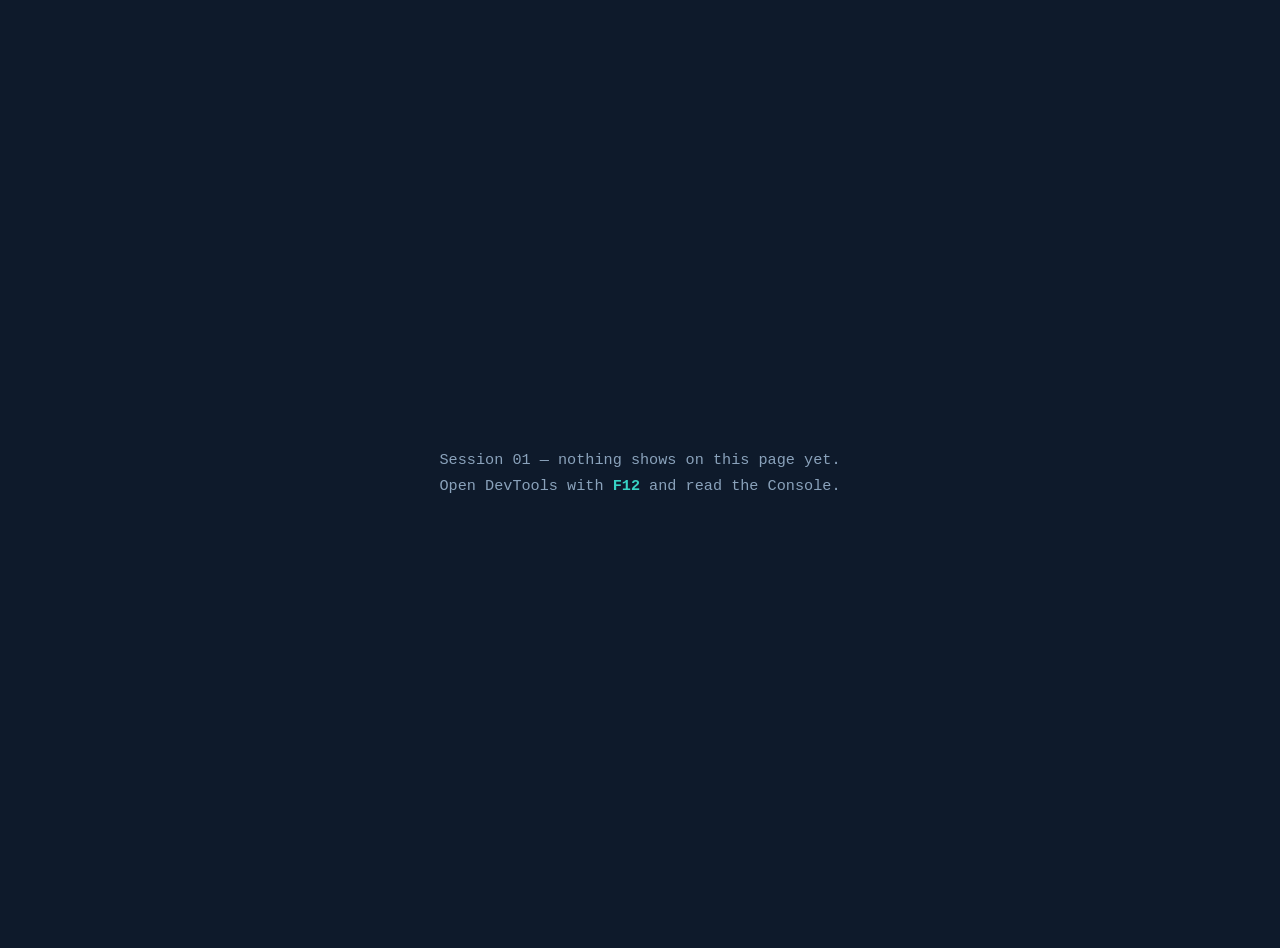
<file: sessions/01-variables-data-types-operators/index.html>
<!doctype html>
<html lang="en">
  <head>
    <meta charset="UTF-8" />
    <title>Session 01 — Variables, Data Types, Operators</title>
    <style>
      body {
        margin: 0;
        min-height: 100vh;
        display: grid;
        place-items: center;
        padding: 1.5rem;
        background-color: #0e1a2b;
        color: #8aa2bb;
        font-family: ui-monospace, "SF Mono", Menlo, Consolas, monospace;
        font-size: 0.95rem;
        line-height: 1.7;
        text-align: center;
      }
      strong {
        color: #37d3c4;
        font-weight: 600;
      }
    </style>
  </head>
  <body>
    <p>
      Session 01 — nothing shows on this page yet.<br />
      Open DevTools with <strong>F12</strong> and read the Console.
    </p>

    <!-- CHANGE THE FILE NAME BELOW: predict.js, parsons.js or make.js -->
    <script src="predict.js" defer></script>
  </body>
</html>
</file>
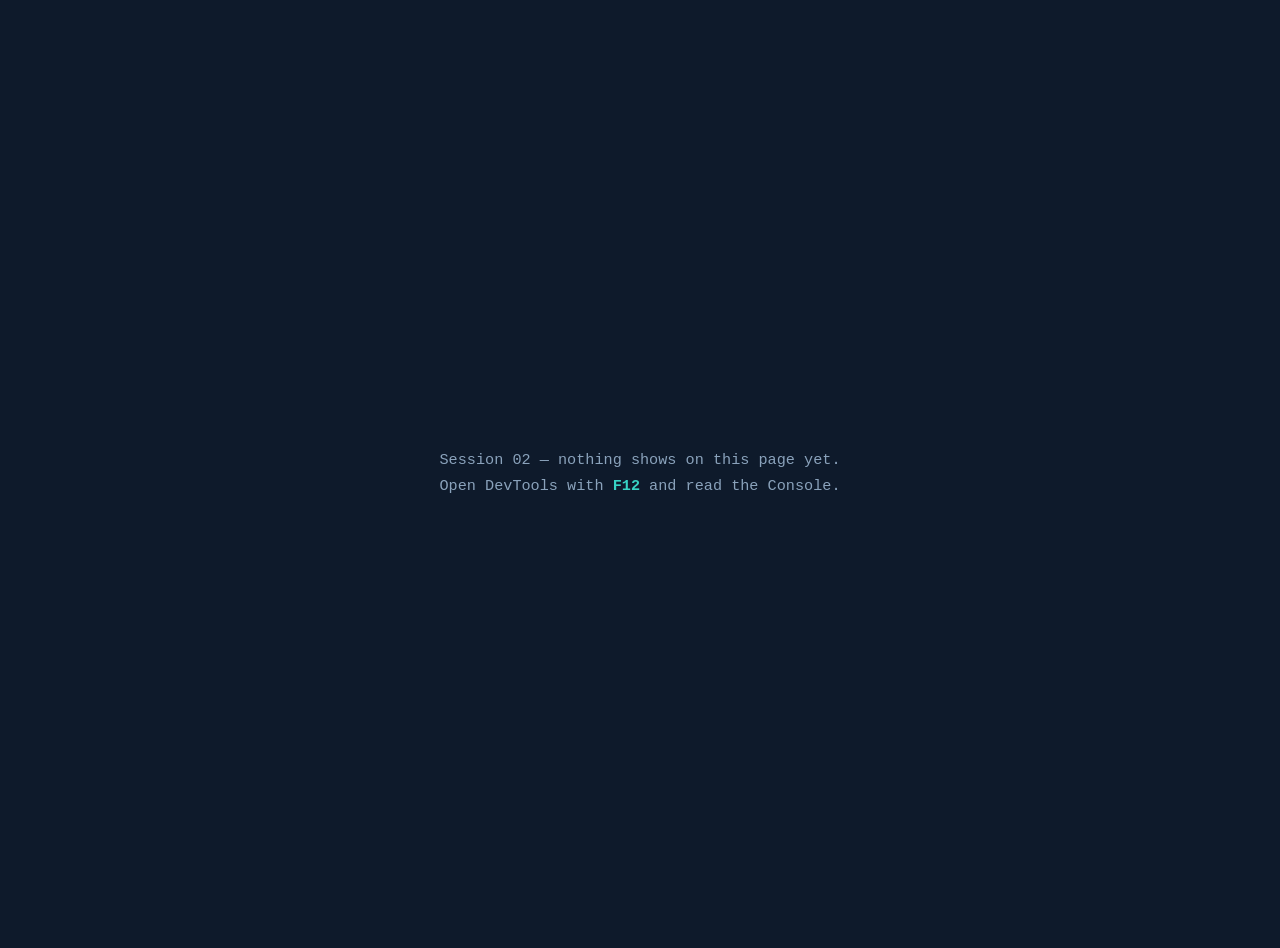
<file: sessions/02-conditionals/index.html>
<!DOCTYPE html>
<html lang="en">
<head>
  <meta charset="UTF-8" />
  <title>Session 02 — Conditionals</title>
  <style>
    body { margin:0; min-height:100vh; display:grid; place-items:center; padding:1.5rem;
      background-color:#0e1a2b; color:#8aa2bb;
      font-family: ui-monospace, "SF Mono", Menlo, Consolas, monospace;
      font-size:0.95rem; line-height:1.7; text-align:center; }
    strong { color:#37d3c4; font-weight:600; }
  </style>
</head>
<body>
  <p>
    Session 02 — nothing shows on this page yet.<br />
    Open DevTools with <strong>F12</strong> and read the Console.
  </p>

  <!-- CHANGE THE FILE NAME BELOW: predict.js, parsons.js or make.js -->
  <script src="make.js" defer></script>
</body>
</html>
</file>
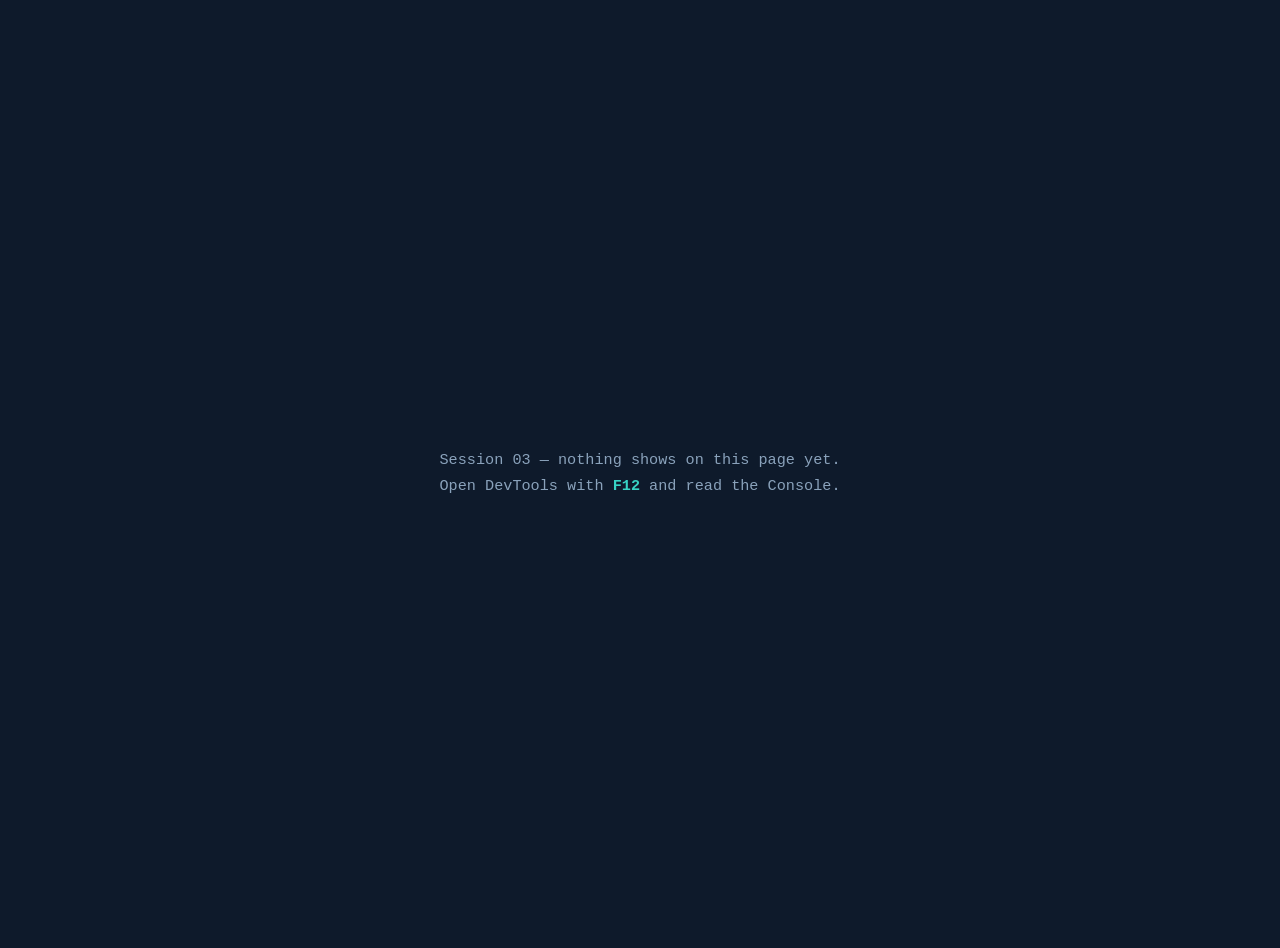
<file: sessions/03-functions/index.html>
<!DOCTYPE html>
<html lang="en">
<head>
  <meta charset="UTF-8" />
  <title>Session 03 — Functions</title>
  <style>
    body { margin:0; min-height:100vh; display:grid; place-items:center; padding:1.5rem;
      background-color:#0e1a2b; color:#8aa2bb;
      font-family: ui-monospace, "SF Mono", Menlo, Consolas, monospace;
      font-size:0.95rem; line-height:1.7; text-align:center; }
    strong { color:#37d3c4; font-weight:600; }
  </style>
</head>
<body>
  <p>
    Session 03 — nothing shows on this page yet.<br />
    Open DevTools with <strong>F12</strong> and read the Console.
  </p>

  <!-- CHANGE THE FILE NAME BELOW: predict.js, parsons.js or make.js -->
  <script src="make.js" defer></script>
</body>
</html>
</file>
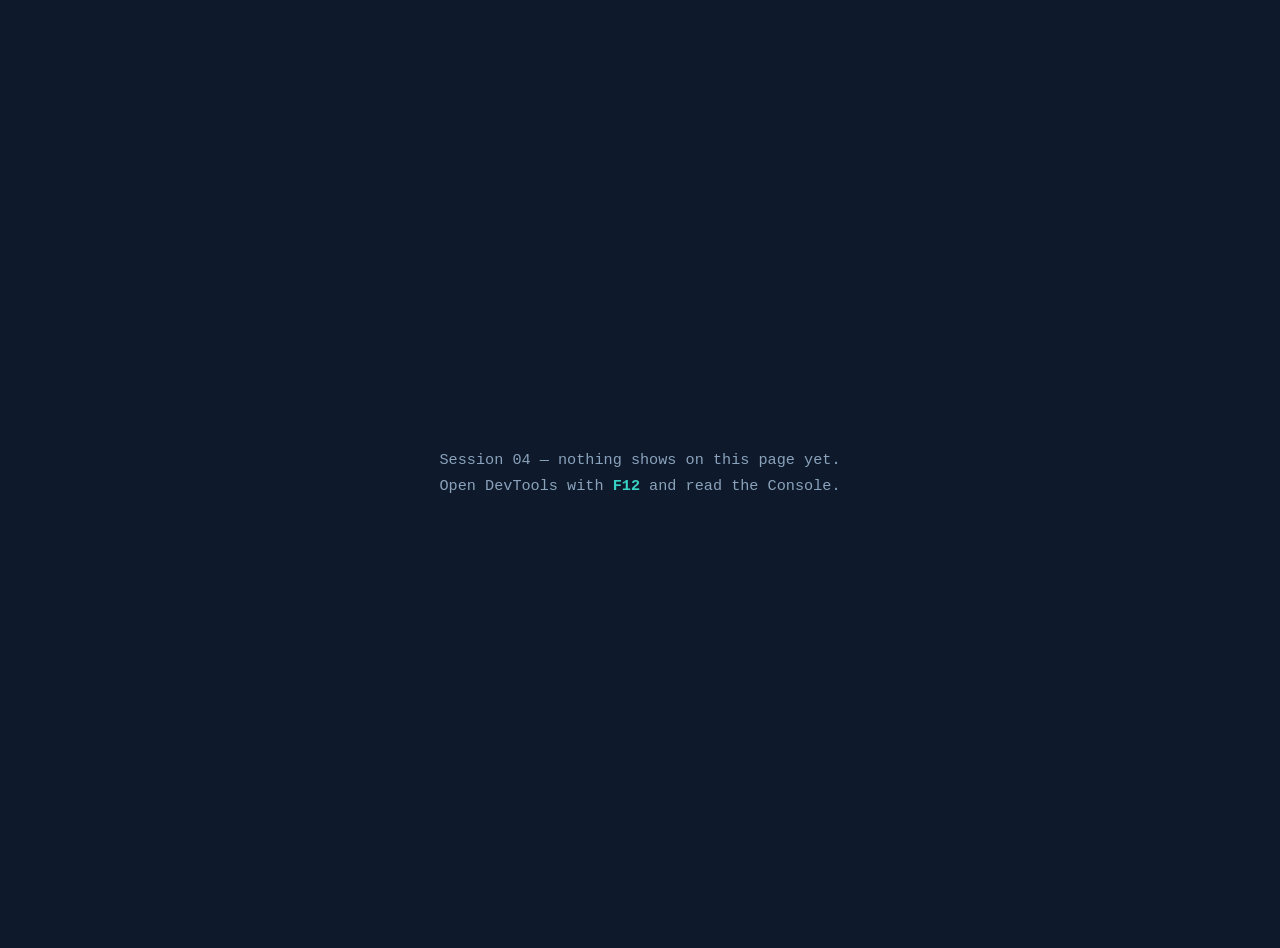
<file: sessions/04-arrays-objects/index.html>
<!DOCTYPE html>
<html lang="en">
<head>
  <meta charset="UTF-8" />
  <title>Session 04 — Arrays and Objects</title>
  <style>
    body { margin:0; min-height:100vh; display:grid; place-items:center; padding:1.5rem;
      background-color:#0e1a2b; color:#8aa2bb;
      font-family: ui-monospace, "SF Mono", Menlo, Consolas, monospace;
      font-size:0.95rem; line-height:1.7; text-align:center; }
    strong { color:#37d3c4; font-weight:600; }
  </style>
</head>
<body>
  <p>
    Session 04 — nothing shows on this page yet.<br />
    Open DevTools with <strong>F12</strong> and read the Console.
  </p>

  <!-- CHANGE THE FILE NAME BELOW: predict.js, parsons.js or make.js -->
  <script src="make.js" defer></script>
</body>
</html>
</file>
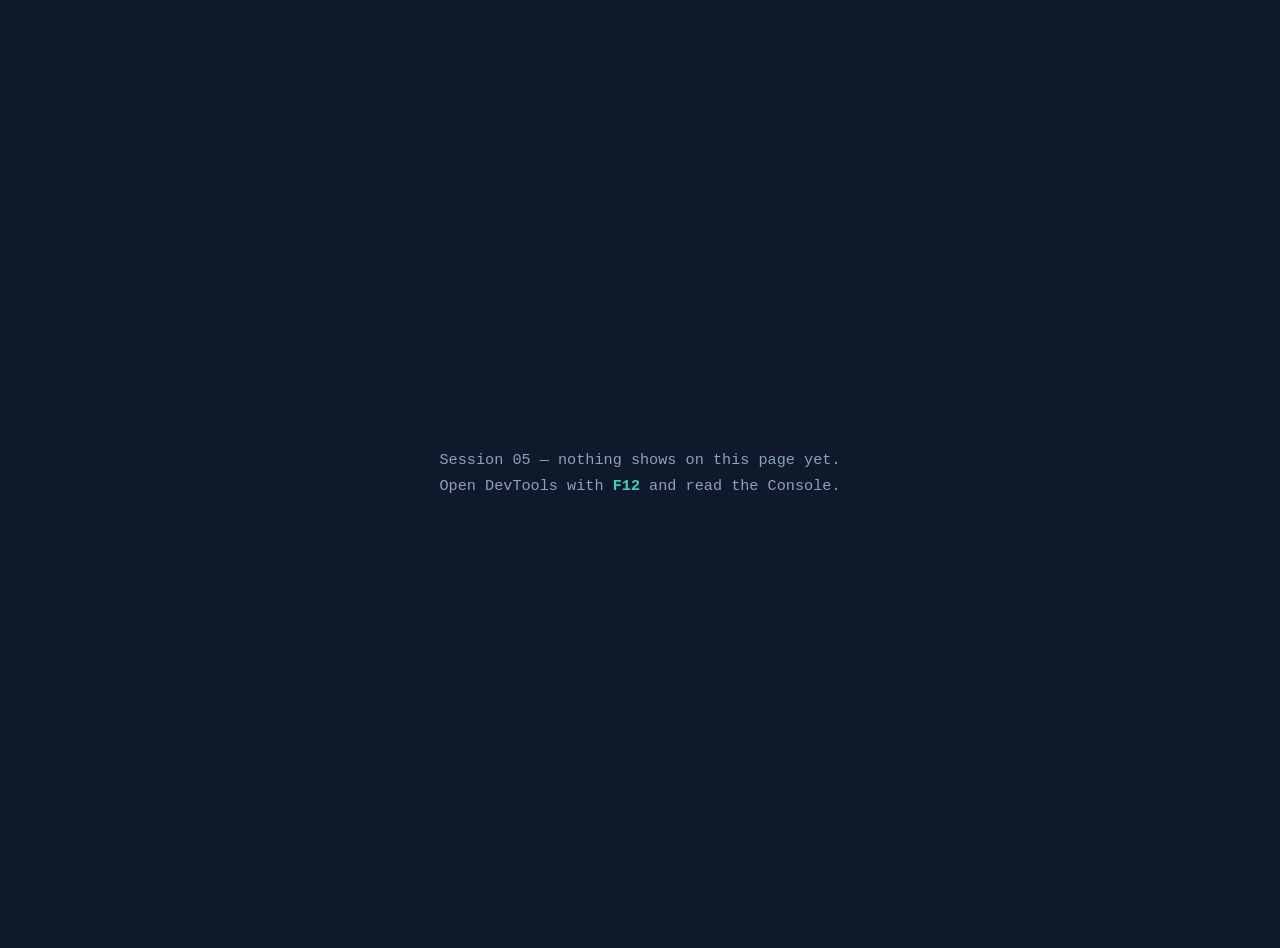
<file: sessions/05-loops-destructuring/index.html>
<!DOCTYPE html>
<html lang="en">
<head>
  <meta charset="UTF-8" />
  <title>Session 05 — Loops (and Destructuring)</title>
  <style>
    body { margin:0; min-height:100vh; display:grid; place-items:center; padding:1.5rem;
      background-color:#0e1a2b; color:#8aa2bb;
      font-family: ui-monospace, "SF Mono", Menlo, Consolas, monospace;
      font-size:0.95rem; line-height:1.7; text-align:center; }
    strong { color:#37d3c4; font-weight:600; }
  </style>
</head>
<body>
  <p>
    Session 05 — nothing shows on this page yet.<br />
    Open DevTools with <strong>F12</strong> and read the Console.
  </p>

  <!-- CHANGE THE FILE NAME BELOW: predict.js, parsons.js or make.js -->
  <script src="make.js" defer></script>
</body>
</html>
</file>
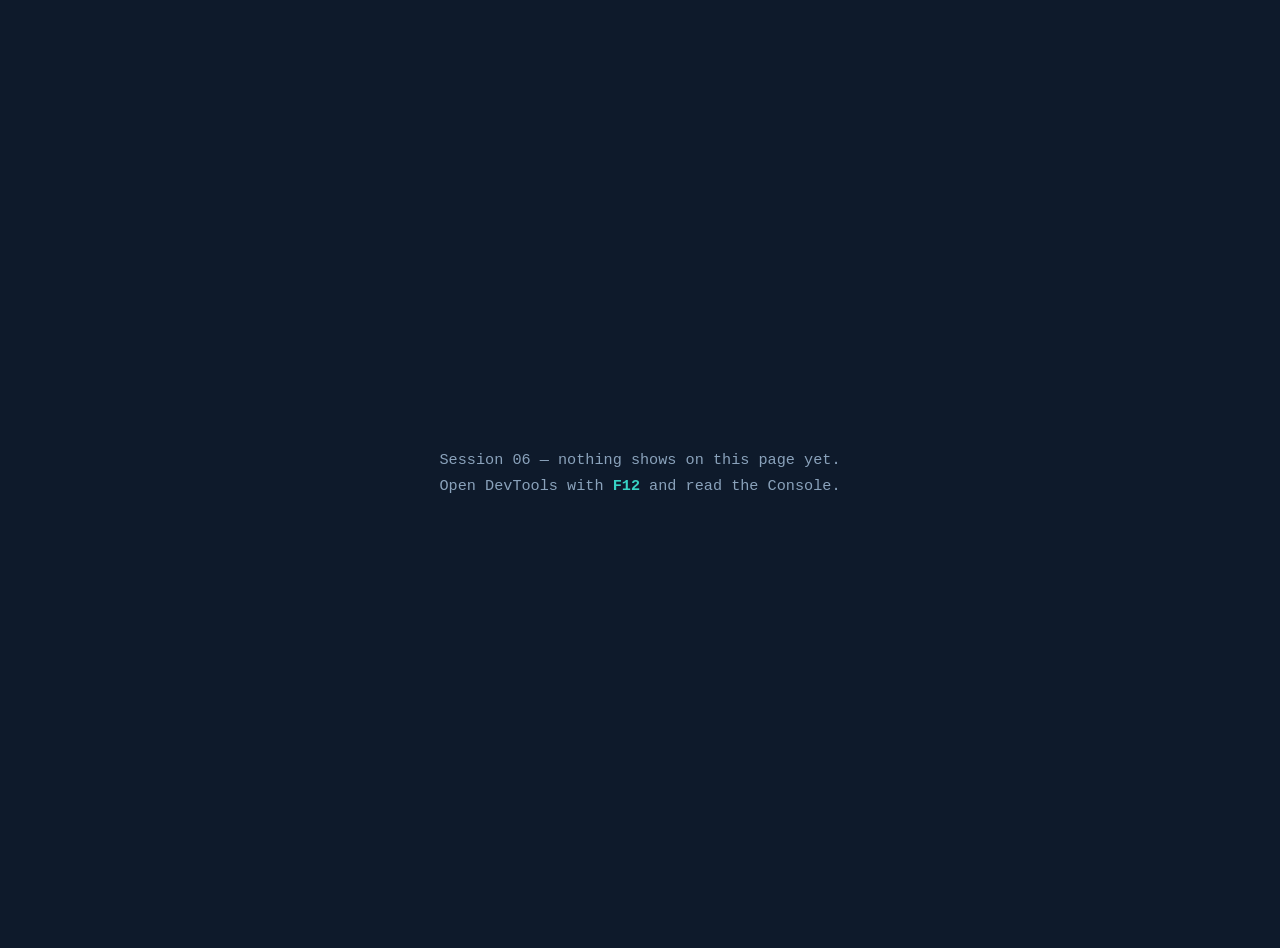
<file: sessions/06-array-methods/index.html>
<!DOCTYPE html>
<html lang="en">
<head>
  <meta charset="UTF-8" />
  <title>Session 06 — Array Methods</title>
  <style>
    body { margin:0; min-height:100vh; display:grid; place-items:center; padding:1.5rem;
      background-color:#0e1a2b; color:#8aa2bb;
      font-family: ui-monospace, "SF Mono", Menlo, Consolas, monospace;
      font-size:0.95rem; line-height:1.7; text-align:center; }
    strong { color:#37d3c4; font-weight:600; }
  </style>
</head>
<body>
  <p>
    Session 06 — nothing shows on this page yet.<br />
    Open DevTools with <strong>F12</strong> and read the Console.
  </p>

  <!-- CHANGE THE FILE NAME BELOW: predict.js, parsons.js or make.js -->
  <script src="make.js" defer></script>
</body>
</html>
</file>
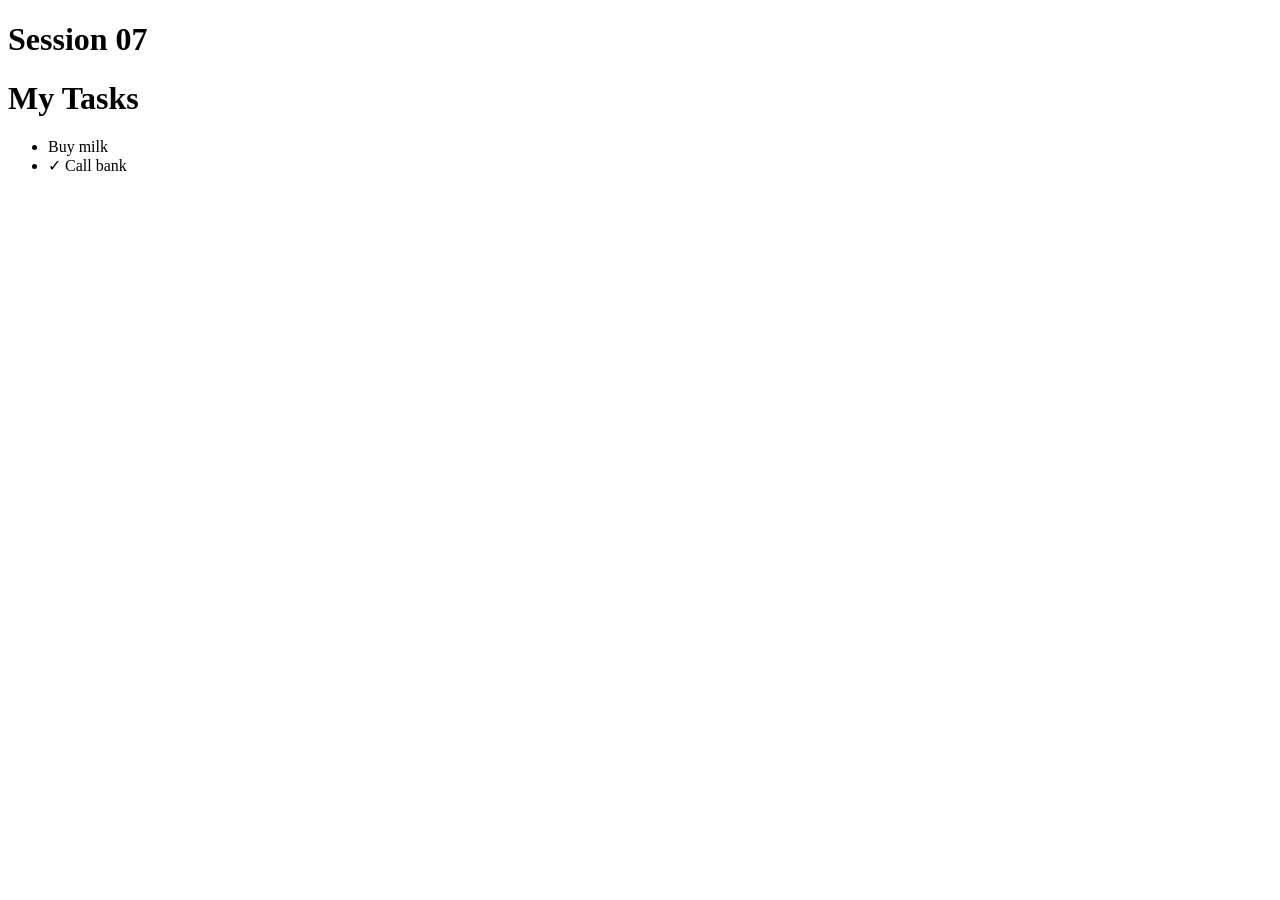
<file: sessions/07-dom/index.html>
<!DOCTYPE html>
<html lang="en">
<head>
  <meta charset="UTF-8" />
  <meta name="viewport" content="width=device-width, initial-scale=1" />
  <title>Session 07 — The DOM (and Props)</title>
  <!-- Add your own style.css here when you have one. -->
</head>
<body>
  <h1>Session 07</h1>

  <h1>My Tasks</h1>
  <ul id="task-list"></ul>

  <!-- Build your page here. From session 7 the markup is part of the work:
       a heading, something for a summary, and an empty list with an id. -->

  <!-- CHANGE THE FILE NAME BELOW: predict.js, parsons.js or make.js -->
  <script src="parsons.js" defer></script>
</body>
</html>
</file>
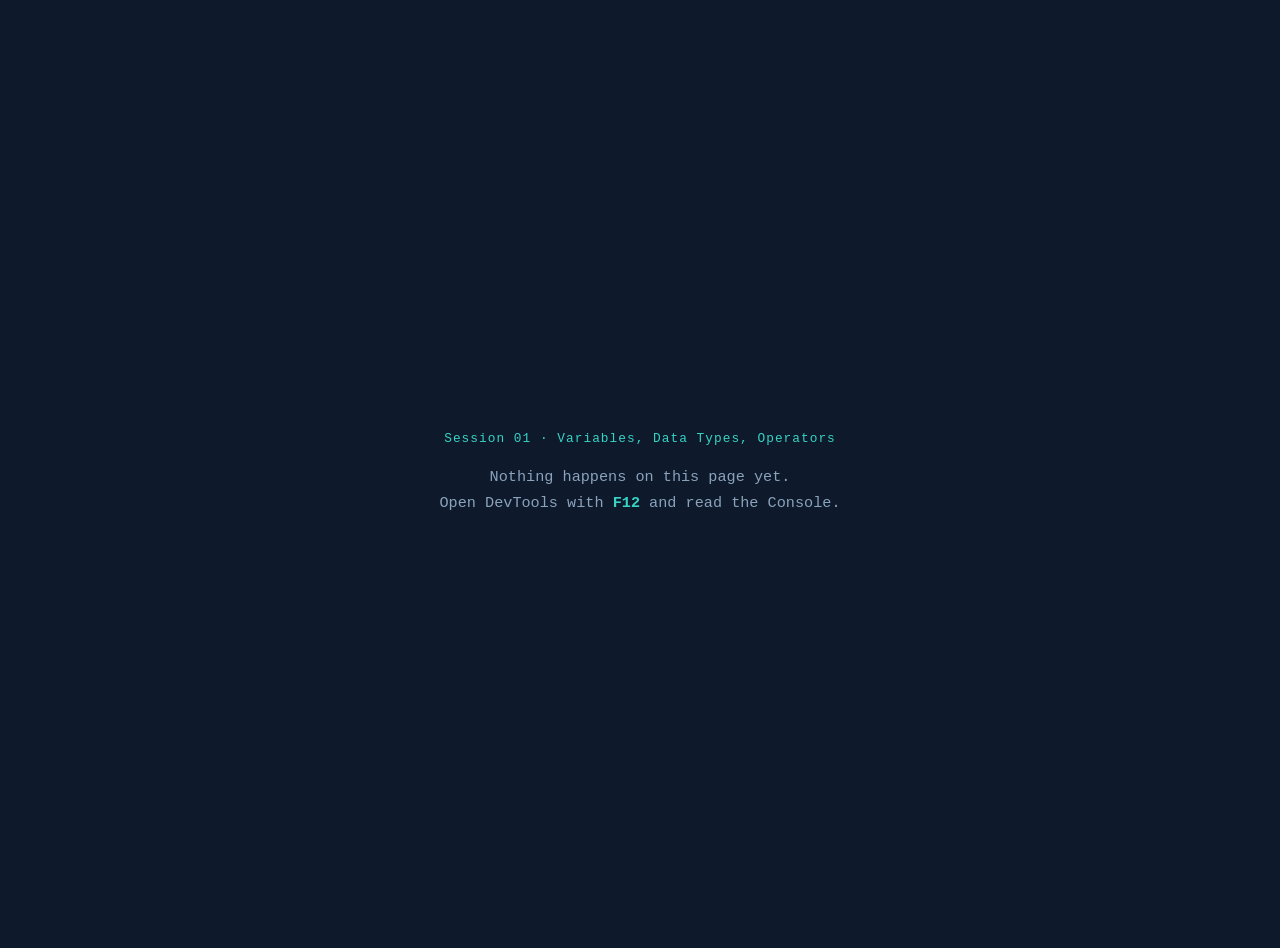
<file: task-app/session-01/index.html>
<!doctype html>
<html lang="en">
  <head>
    <meta charset="UTF-8" />
    <title>Session 01 — Variables, Data Types, Operators</title>
    <style>
      body {
        margin: 0;
        min-height: 100vh;
        display: grid;
        place-items: center;
        padding: 1.5rem;

        background-color: #0e1a2b;
        color: #8aa2bb;

        font-family: ui-monospace, "SF Mono", Menlo, Consolas, monospace;
        font-size: 0.95rem;
        line-height: 1.7;
        text-align: center;
      }

      .session {
        font-size: 0.8rem;
        letter-spacing: 0.08em;
        color: #37d3c4;
        margin-bottom: 0.75rem;
      }

      strong {
        color: #37d3c4;
        font-weight: 600;
      }
    </style>
  </head>
  <body>
    <div>
      <p class="session">Session 01 · Variables, Data Types, Operators</p>
      <p>
        Nothing happens on this page yet.<br />
        Open DevTools with <strong>F12</strong> and read the Console.
      </p>
    </div>

    <!-- Change the file name below to whichever file you're working on. -->
    <script src="app.js" defer></script>
  </body>
</html>
</file>
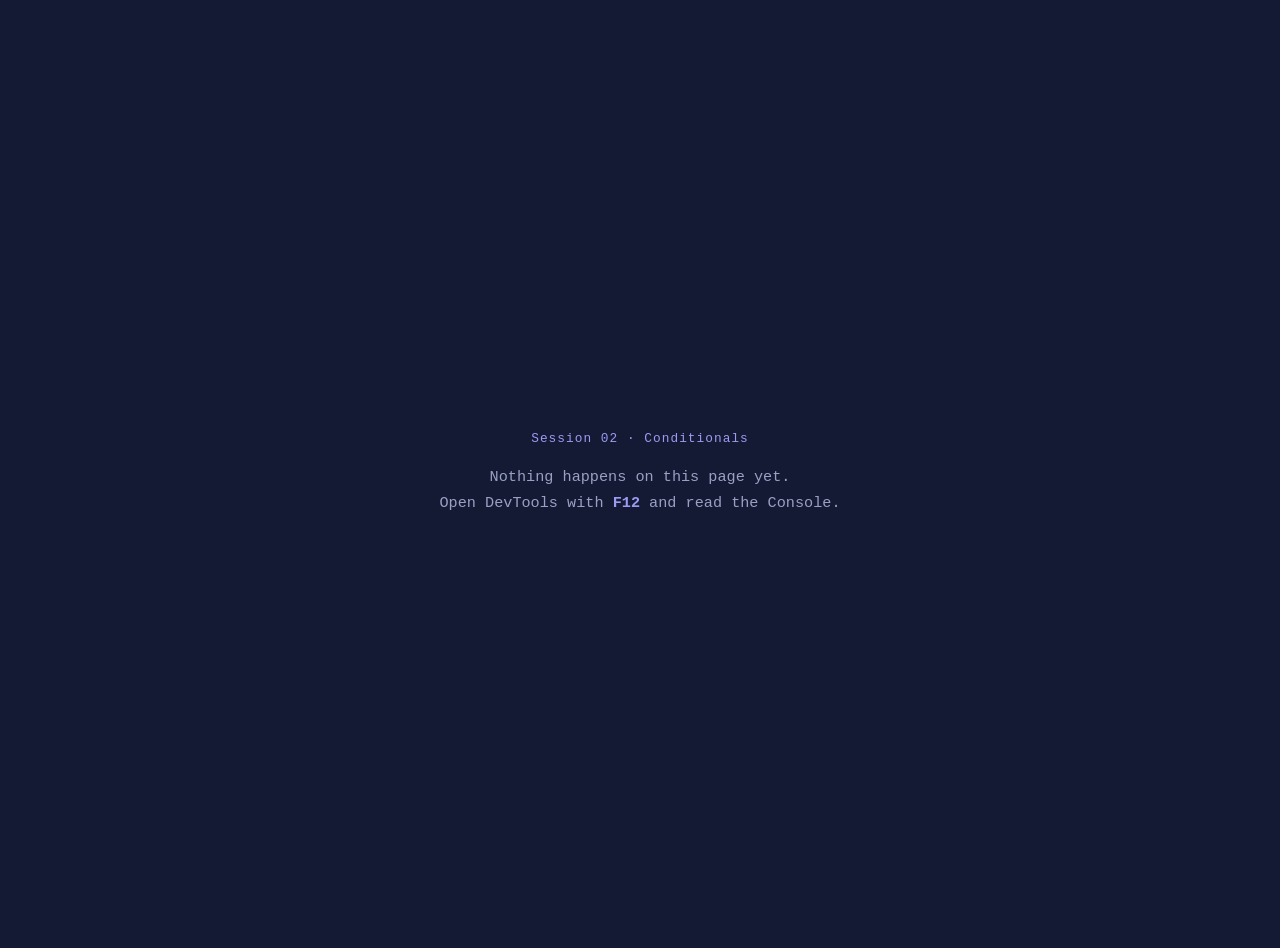
<file: task-app/session-02/index.html>
<!DOCTYPE html>
<html lang="en">
<head>
  <meta charset="UTF-8" />
  <title>Session 02 — Conditionals</title>
  <style>
    body {
      margin: 0;
      min-height: 100vh;
      display: grid;
      place-items: center;
      padding: 1.5rem;

      background-color: #141a33;
      color: #9aa0c4;

      font-family: ui-monospace, "SF Mono", Menlo, Consolas, monospace;
      font-size: 0.95rem;
      line-height: 1.7;
      text-align: center;
    }

    .session {
      font-size: 0.8rem;
      letter-spacing: 0.08em;
      color: #9b9bf2;
      margin-bottom: 0.75rem;
    }

    strong {
      color: #9b9bf2;
      font-weight: 600;
    }
  </style>
</head>
<body>
  <div>
    <p class="session">Session 02 · Conditionals</p>
    <p>
      Nothing happens on this page yet.<br />
      Open DevTools with <strong>F12</strong> and read the Console.
    </p>
  </div>

  <!-- Change the file name below to whichever file you're working on. -->
  <script src="app.js" defer></script>
</body>
</html>
</file>
